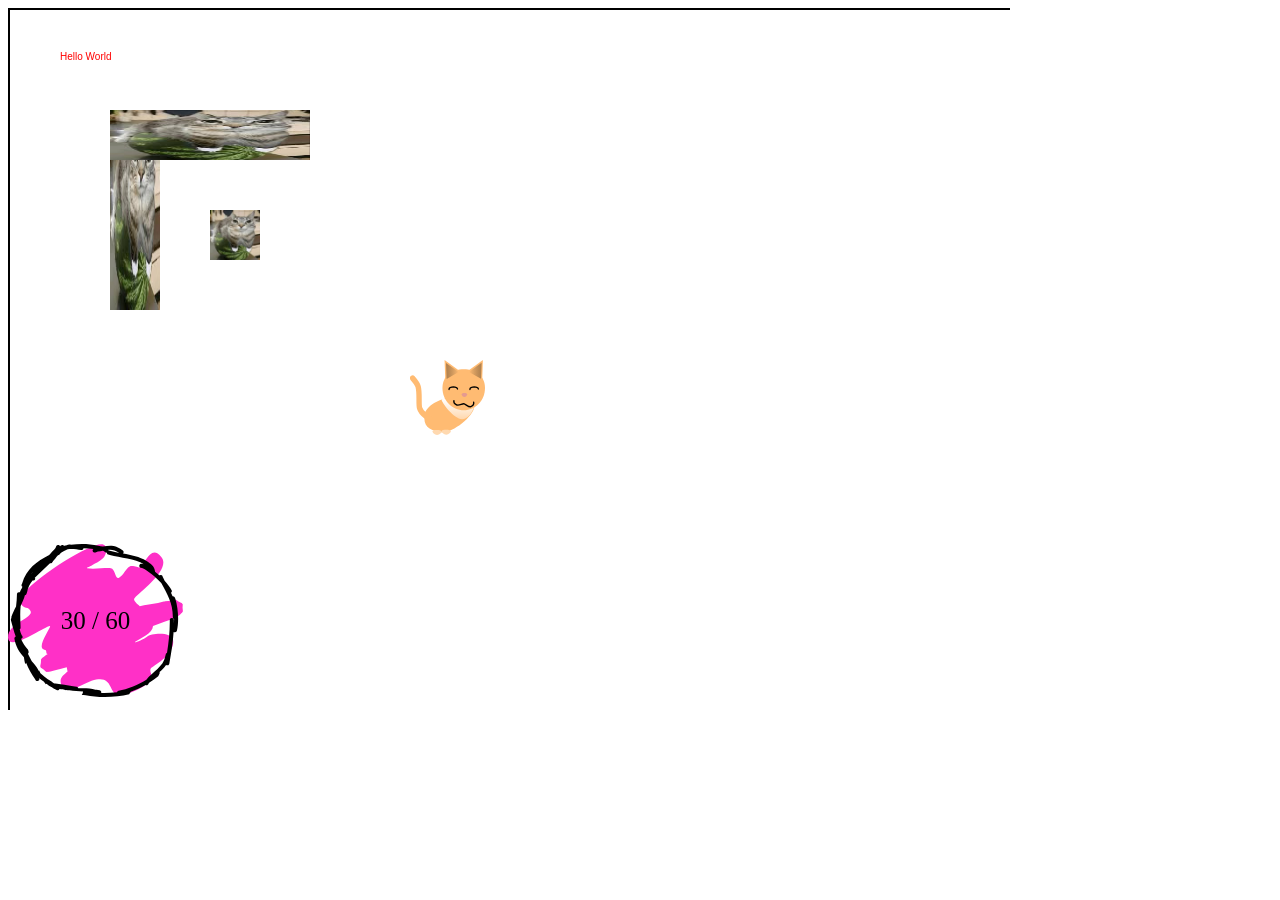
<file: Game/index.html>
<!DOCTYPE html>
<html lang="en">

<head>
    <meta charset="UTF-8">
    <meta name="viewport" content="width=device-width, initial-scale=1.0">
    <link rel="stylesheet" href="sytles.css">
    <link rel="icon" type="image/x-icon" href="favicon.ico">
    <title>Evil Cat RPG</title>
</head>

<body>
    <div id="Canvas_Container">
        <canvas id="Canvas" width="1000" height="700" style="border: 2px solid #000000;"></canvas>
        <div id="AMMO_COUNTER"> </div>
    </div>
    <script src="game/setup.js"></script>
    <script src="https://cdn.socket.io/4.8.3/socket.io.min.js"
        integrity="sha384-kzavj5fiMwLKzzD1f8S7TeoVIEi7uKHvbTA3ueZkrzYq75pNQUiUi6Dy98Q3fxb0"
        crossorigin="anonymous"></script>
    <script src="game/music.js"></script>
    <script src="game/image.js"> </script>
    <script src="game/objects.js"></script>
    <script src="game/character.js"></script>
    <script src="game/render.js"></script>
    <script src="maps/testmap.js"> </script>
    
</body>

</html>
</file>
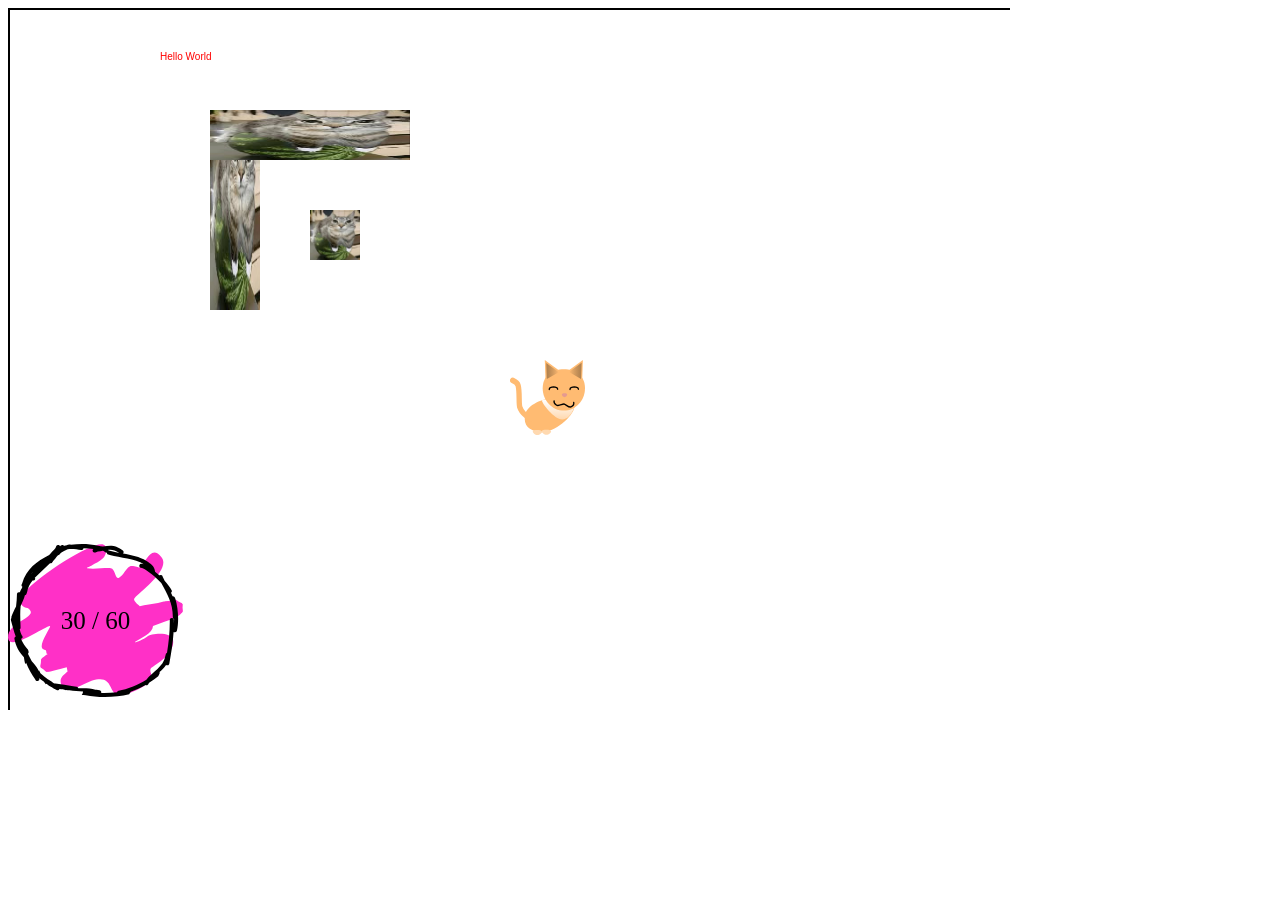
<file: oldbuild/index.html>
<!DOCTYPE html>
<html lang="en">

<head>
    <meta charset="UTF-8">
    <meta name="viewport" content="width=device-width, initial-scale=1.0">
    <link rel="stylesheet" href="sytles.css">
    <link rel="icon" type="image/x-icon" href="favicon.ico">
    <title>Evil Cat RPG</title>
</head>

<body>
    <div id="Canvas_Container">
        <canvas id="Canvas" width="1000" height="700" style="border: 2px solid #000000;"></canvas>
        <div id="AMMO_COUNTER"> </div>
    </div>
    <script src="game/setup.js"></script>
    <script src="game/music.js"></script>
    <script src="game/image.js"> </script>
    <script src="game/objects.js"></script>
    <script src="game/character.js"></script>
    <script src="game/render.js"></script>
    <script src="maps/testmap.js"> </script>
</body>

</html>
</file>
<file: Game/sytles.css>
#Canvas_Container {
  position: relative;
  width: 1002px;
  height: 702px;
  overflow: hidden
}

#Canvas {
  position: absolute;
  top: 0;
  left: 0;
}

#AMMO_COUNTER {
  transition: transform 0.30s, box-shadow 0.30s;
  position: absolute;
  top: 525px;
  left: 0px;

  width: 175px;
  height: 175px;

  display: flex;
  align-items: center;
  justify-content: center;
  background-size: contain;
  background-repeat: no-repeat;
  background-position: center;

  color: rgb(0, 0, 0);
  font-size: 25px;
  font-family: "Comic Sans MS", "Comic Sans", cursive;
}

#AMMO_COUNTER.pop {
  transform: scale(1.1)
}

#AMMO_COUNTER.big_pop {
  transform: scale(1.3)
}
</file>
<file: oldbuild/sytles.css>
#Canvas_Container {
  position: relative;
  width: 1002px;
  height: 702px;
  overflow: hidden
}

#Canvas {
  position: absolute;
  top: 0;
  left: 0;
}

#AMMO_COUNTER {
  transition: transform 0.30s, box-shadow 0.30s;
  position: absolute;
  top: 525px;
  left: 0px;

  width: 175px;
  height: 175px;

  display: flex;
  align-items: center;
  justify-content: center;
  background-size: contain;
  background-repeat: no-repeat;
  background-position: center;

  color: rgb(0, 0, 0);
  font-size: 25px;
  font-family: "Comic Sans MS", "Comic Sans", cursive;
}

#AMMO_COUNTER.pop {
  transform: scale(1.1)
}

#AMMO_COUNTER.big_pop {
  transform: scale(1.3)
}
</file>
